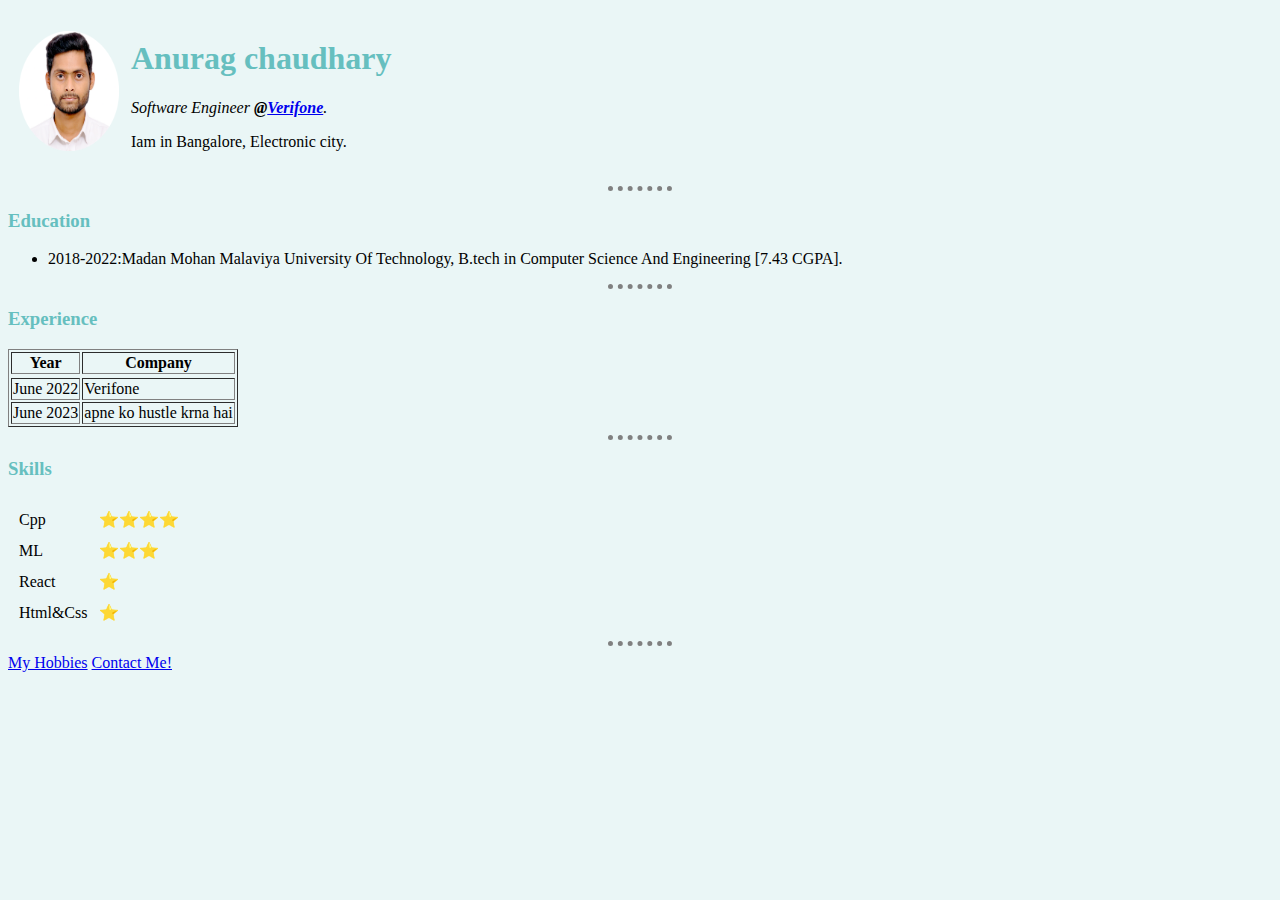
<file: index.html>
<!DOCTYPE html>
<html lang="en">
  <head>
    <meta charset="UTF-8" />
    <meta http-equiv="X-UA-Compatible" content="IE=edge" />
    <meta name="viewport" content="width=device-width, initial-scale=1.0" />
    <title>Anurag-personalSpace</title>
    <link rel="stylesheet" href="css/styles.css">
  </head>
  <body>
    <table cellspacing="10">
      <tr>
        <td>
          <img height="120rem" width="100rem" src="img/Anurag.png" />
        </td>
        <td>
          <h1>Anurag chaudhary</h1>
          <p>
            <em
              >Software Engineer
              <strong
                >@<a href="https://www.verifone.com/en/us">Verifone</a></strong
              >.</em
            >
          </p>
          <p>Iam in Bangalore, Electronic city.</p>
        </td>
      </tr>
    </table>
    <hr />
    <h3>Education</h3>
    <ul>
      <li>
        2018-2022:Madan Mohan Malaviya University Of Technology, B.tech in
        Computer Science And Engineering [7.43 CGPA].
      </li>
    </ul>
    <hr>
    <h3>Experience</h3>
    <table border="1">
      <tr>
        <thead>
          <th>Year</th>
          <th>Company</th>
        </thead>
      </tr>
      <tbody>
        <tr>
          <td>June 2022</td>
          <td>Verifone</td>
        </tr>
        <tr>
          <td>June 2023</td>
          <td>apne ko hustle krna hai</td>
        </tr>
      </tbody>
    </table>
    <hr>
    <h3>Skills</h3>
    <table cellspacing="10">
                <tr>
                  <td>Cpp</td>
                  <td>⭐⭐⭐⭐</td>
                  <tr>
                  <td>ML</td>
                  <td>⭐⭐⭐</td>
                </tr>
                <tr>
                  <td>React</td>
                  <td>⭐</td>
                </tr>
                <tr>
                  <td>Html&Css</td>
                  <td>⭐</td>
                </tr>
        </tr>
    </table>

    <hr />
    <a href="hobbies.html">My Hobbies</a>
    <a href="contact.html">Contact Me!</a>
  </body>
</html>
</file>
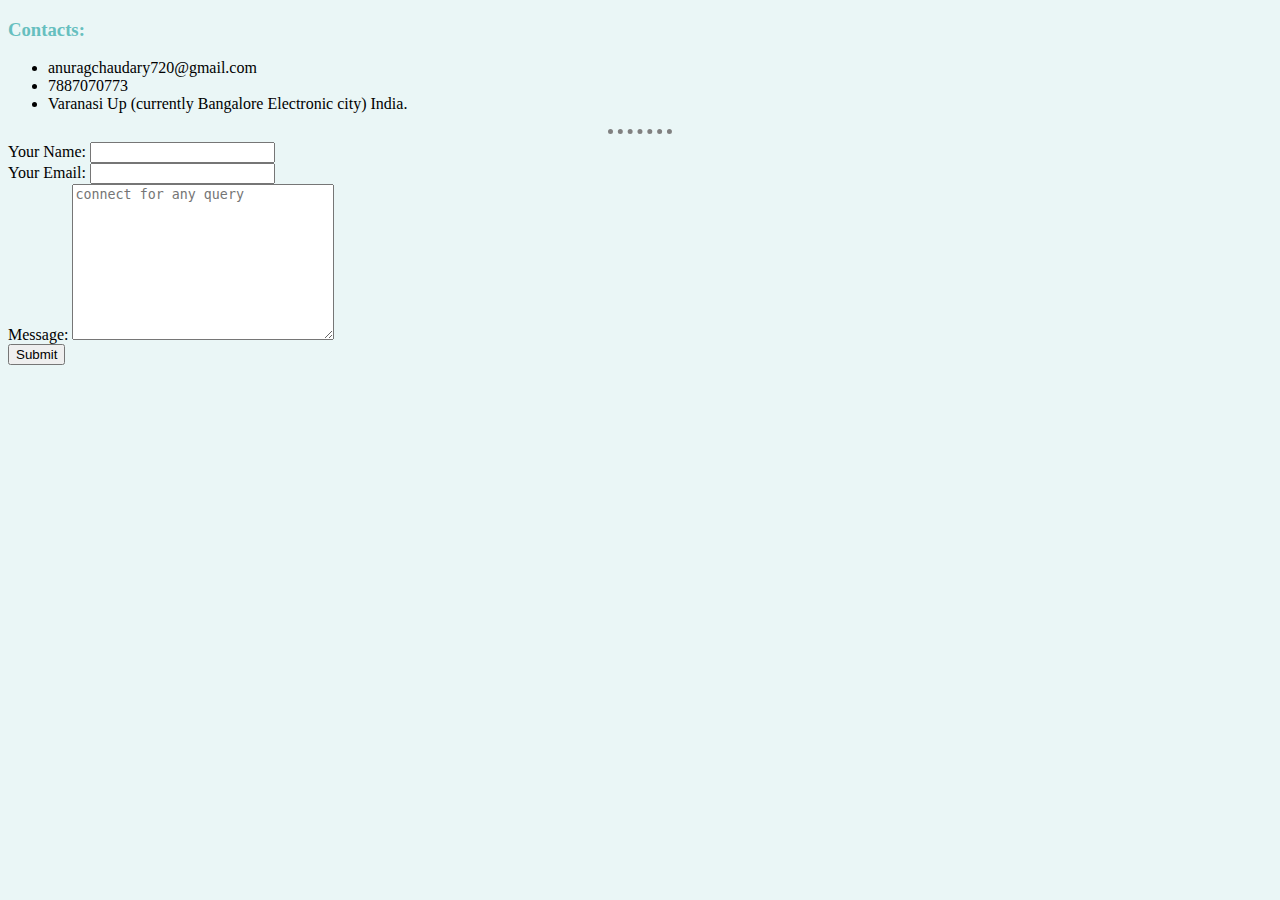
<file: contact.html>
<!DOCTYPE html>
<html lang="en">
<head>
    <meta charset="UTF-8">
    <meta http-equiv="X-UA-Compatible" content="IE=edge">
    <meta name="viewport" content="width=device-width, initial-scale=1.0">
    <title>Contact Me</title>
    <link rel="stylesheet" href="css/styles.css">
</head>
<body>
    <h3>Contacts: </h3>
<ul>
    <li>anuragchaudary720@gmail.com</li>
    <li>7887070773</li>
    <li>Varanasi Up (currently Bangalore Electronic city) India.</li>
</ul>
<hr>
<form action="mailto: anuragchaudhary720@gmail.com">
    <label>Your Name: </label>
    <input type="text"/><br>
    <label>Your Email: </label>
    <input type="email"/><br>
    <label >Message:</label>
    <textarea placeholder="connect for any query" rows="10" cols="30"></textarea><br>
    <input type="submit"/>
</form>
</body>
</html>
</file>
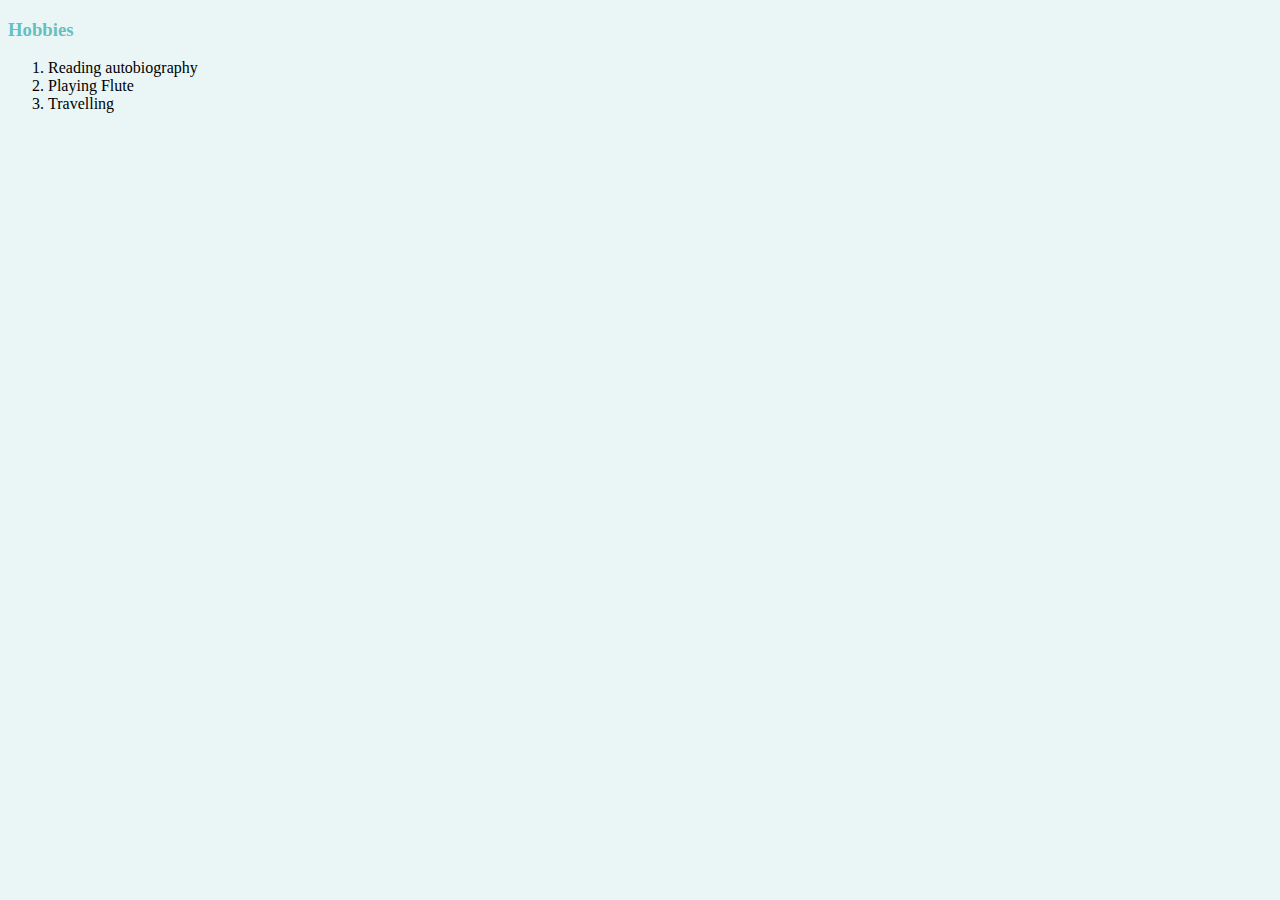
<file: hobbies.html>
<!DOCTYPE html>
<html lang="en">
<head>
    <meta charset="UTF-8">
    <meta http-equiv="X-UA-Compatible" content="IE=edge">
    <meta name="viewport" content="width=device-width, initial-scale=1.0">
    <title>Hobbies</title>
    <link rel="stylesheet" href="css/styles.css">
</head>
<body>
    <h3>Hobbies</h3>
    <ol>
        <li>Reading autobiography</li>
        <li>Playing Flute</li>
        <li>Travelling</li>
    </ol>
</body>
</html>
</file>
<file: css/styles.css>
body{
    background-color:#EAF6F6 ;

}
h1 ,h3{
    color: #66BFBF;
}
hr{
    border-style: dotted none none none;
    border-color: gray;
    border-width: 5px;
    width: 5%;
}
</file>
